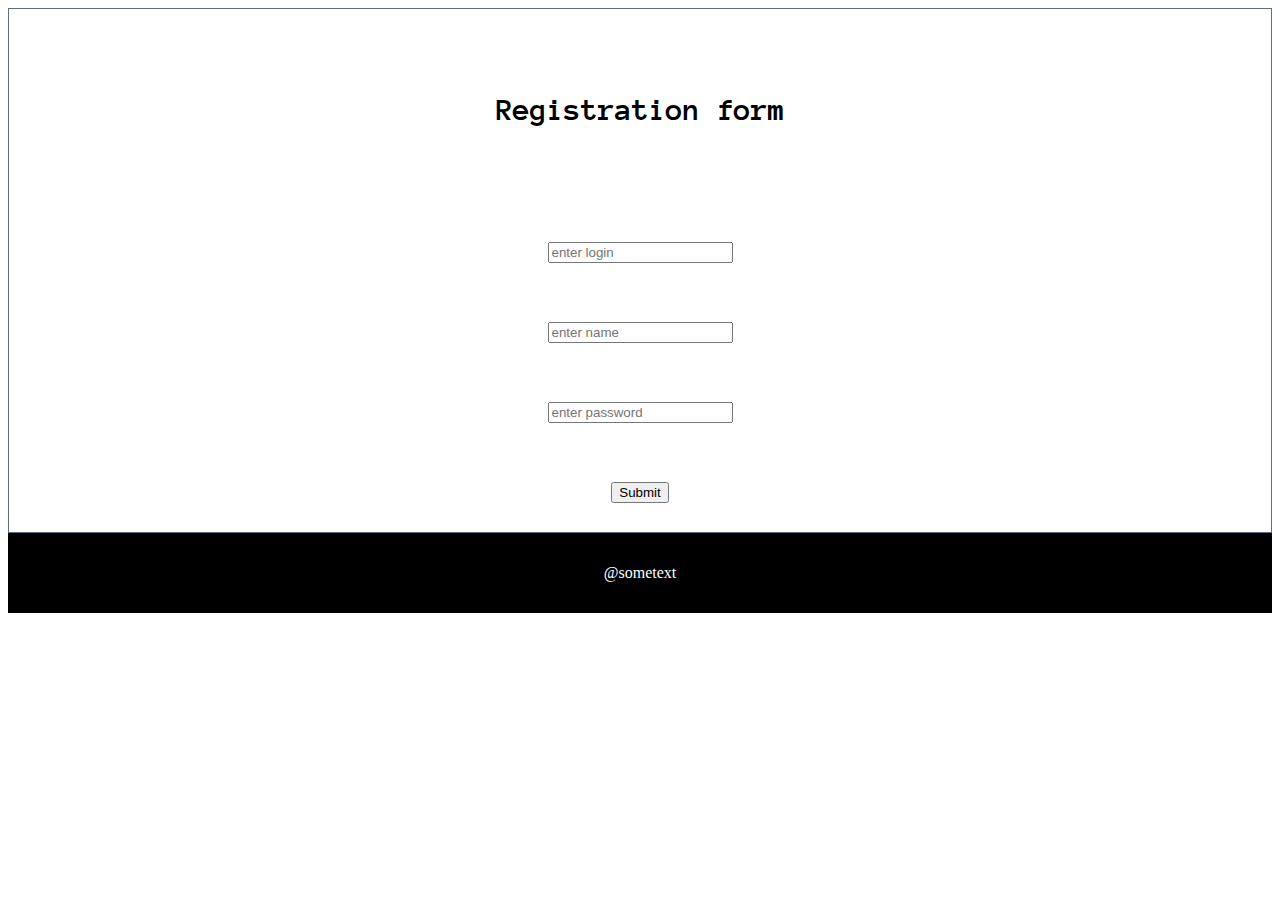
<file: index.html>
<!doctype html>
<html>

<head>
	<meta charset="utf8">
	<title>Reg form</title>	
	<link rel="stylesheet" type="text/css" href="styles/style.css">
	
</head>
	
	
<body>
	<div class="regForm">
		<h1>Registration form</h1>
		<form action="check.php" method="post">
			<input type="text" form="form-control" name="login" id="login" placeholder="enter login"></br>
			<input type="text" form="form-control" name="name" id="name" placeholder="enter name"></br>
			<input type="password" form="form-control" name="password" id="password" placeholder="enter password"></br>
			<button class="btn btn-success" type="submit">Submit</button>
		</form>

	</div>

	<div class="footer">@sometext</div>
</div>

	
</body>
</html>
</file>
<file: styles/style.css>
@import url('https://fonts.googleapis.com/css?family=Anonymous+Pro&display=swap');

*{
	
}

.regForm{
	line-height: 5;
	display: block;
	text-align:center;
	font-family: 'Anonymous Pro', monospace;	
	border: 1px solid #5D6D7E;
}

.footer{
	margin-right: auto;
	margin-top: auto;
	line-height: 5;
	text-align: center;
	color: #FFF;
	background-color: #000;
}
</file>
